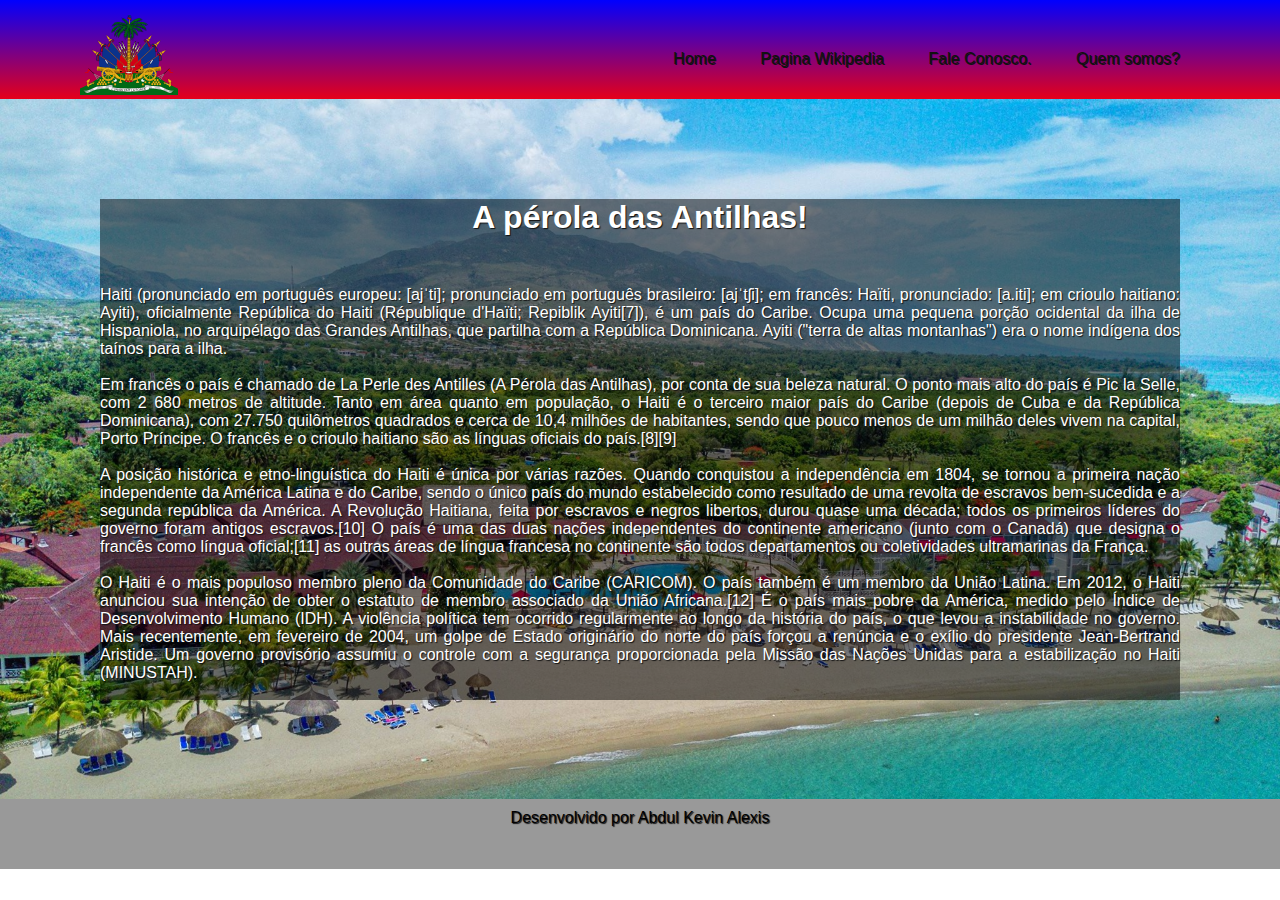
<file: index.html>
<!DOCTYPE html>
												<html lang"pt-br">
												 
												    <head>
												    	<link rel="stylesheet" type="text/css" href="style.css">
														 <meta charset="utf-8">
														<title>Haiti</title>
												 
												    </head>

												    
												    <body>
												    	
												    		<header>
												    			<div class="container"> 
												    				<div id="emblema">
												    					
												    					<a href="https://lildiop2.github.io/haitipaginaweb.github.io/"><img src="emblema.svg" height="80px"></a>
												    				</div>
												    			<div id="menu">
												    				<a href="https://lildiop2.github.io/haitipaginaweb.github.io/">Home</a>
												    				<a href="https://pt.wikipedia.org/wiki/Haiti" target="_blank">Pagina Wikipedia </a>
												    				<a href="#">Fale Conosco.</a>
												    				<a href="#">Quem somos?</a>
												    				
												    			</div>
												    			</div>
												    		<header>
												    		
															<div id="div_principal">
															<div class="efeito">
															 <div class="container">
																
																<h1>A pérola das Antilhas!</h1>

		<p>
								        <p> Haiti (pronunciado em português europeu: [ajˈti]; pronunciado em português brasileiro: [ajˈtʃi]; em francês: Haïti, pronunciado: [a.iti]; em crioulo haitiano: Ayiti), oficialmente República do Haiti (République d'Haïti; Repiblik Ayiti[7]), é um país do Caribe. Ocupa uma pequena porção ocidental da ilha de Hispaniola, no arquipélago das Grandes Antilhas, que partilha com a República Dominicana. Ayiti ("terra de altas montanhas") era o nome indígena dos taínos para a ilha. <p>
								        	<br>

										<p> Em francês o país é chamado de La Perle des Antilles (A Pérola das Antilhas), por conta de sua beleza natural. O ponto mais alto do país é Pic la Selle, com 2 680 metros de altitude. Tanto em área quanto em população, o Haiti é o terceiro maior país do Caribe (depois de Cuba e da República Dominicana), com 27.750 quilômetros quadrados e cerca de 10,4 milhões de habitantes, sendo que pouco menos de um milhão deles vivem na capital, Porto Príncipe. O francês e o crioulo haitiano são as línguas oficiais do país.[8][9]<p>
											<br>

										<p>A posição histórica e etno-linguística do Haiti é única por várias razões. Quando conquistou a independência em 1804, se tornou a primeira nação independente da América Latina e do Caribe, sendo o único país do mundo estabelecido como resultado de uma revolta de escravos bem-sucedida e a segunda república da América. A Revolução Haitiana, feita por escravos e negros libertos, durou quase uma década; todos os primeiros líderes do governo foram antigos escravos.[10] O país é uma das duas nações independentes do continente americano (junto com o Canadá) que designa o francês como língua oficial;[11] as outras áreas de língua francesa no continente são todos departamentos ou coletividades ultramarinas da França.<p>
											<br>
										<!--Tag para inserir comentarios -->
										<p>O Haiti é o mais populoso membro pleno da Comunidade do Caribe (CARICOM). O país também é um membro da União Latina. Em 2012, o Haiti anunciou sua intenção de obter o estatuto de membro associado da União Africana.[12] É o país mais pobre da América, medido pelo Índice de Desenvolvimento Humano (IDH). A violência política tem ocorrido regularmente ao longo da história do país, o que levou a instabilidade no governo. Mais recentemente, em fevereiro de 2004, um golpe de Estado originário do norte do país forçou a renúncia e o exílio do presidente Jean-Bertrand Aristide. Um governo provisório assumiu o controle com a segurança proporcionada pela Missão das Nações Unidas para a estabilização no Haiti (MINUSTAH).<p>
											<br>
								        </p>

															</div>
															</div>
														</div>


												    	
												    		<footer>
												
												    			<div id="div_footer">Desenvolvido por Abdul Kevin Alexis</div>
												    		</footer>


												    	
												    </body>
												  
												

												</html>
</file>
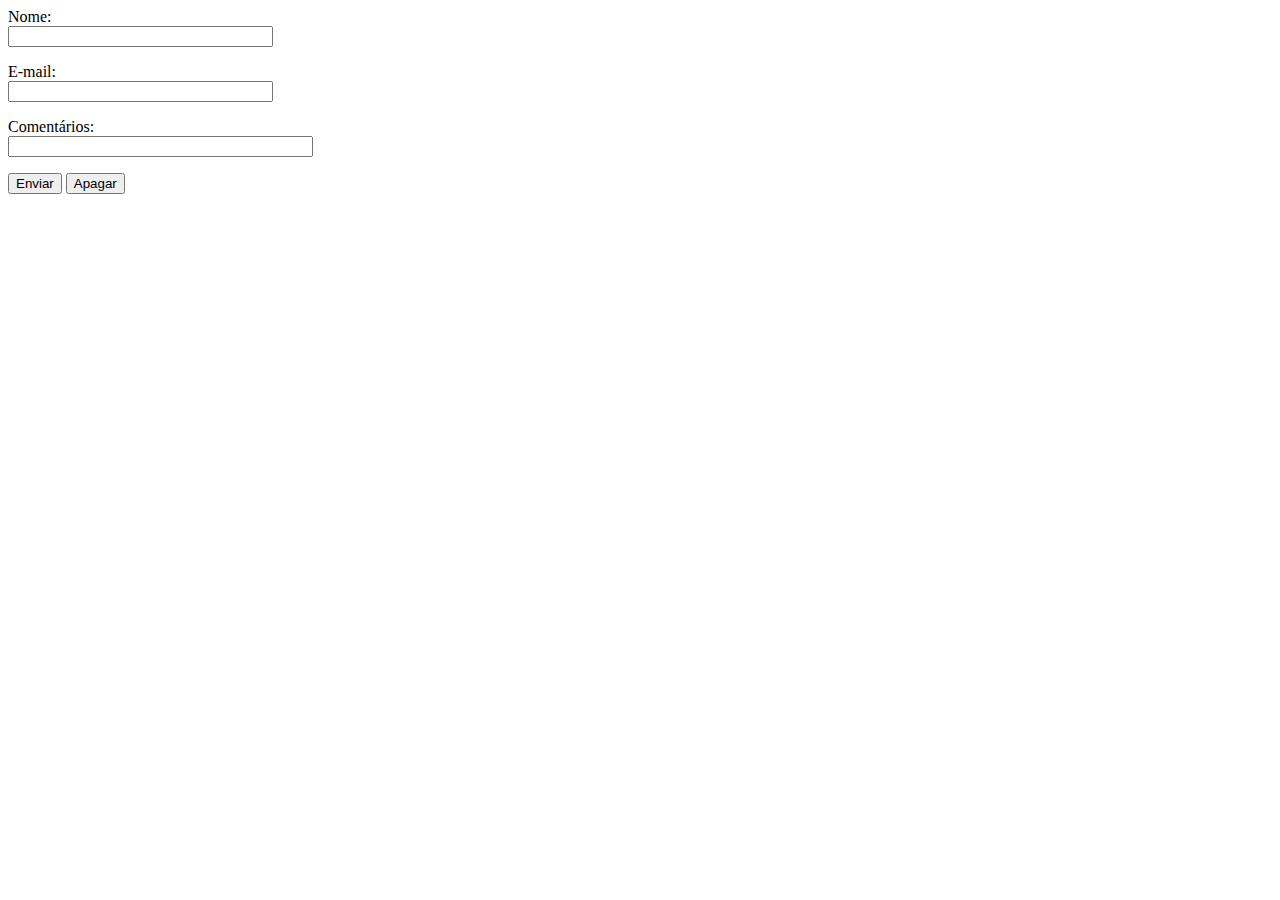
<file: contato.html>
<html>
<head><meta charset="UTF-8"></head>
<form action="http://formmail.kinghost.net/formmail.cgi" method="POST"> 
 <input type="hidden" name="recipient" value="testeiseuemail@gmail.com"> <!-- Pode ser qualquer endereço de email -->
 <input type="hidden" name="redirect" value="http://seudominio"> <!-- Após o envio, o usuário será redirecionado para a página configurada aqui -->
 <input type="hidden" name="subject" value="teste de assunto">  <!-- Assunto da mensagem -->
 <input type="hidden" name="email" value="email@doseudominio">   <!-- Deve ser uma conta de email ativa em seu domínio -->
 
 <p> 
 Nome:<br /> 
 <input type="text" size="30" name="nome"> 
 </p>   
 
 <p>
 E-mail:<br /> 
 <input type="text" size="30" name="replyto"> 
 </p>   
 
 <p> 
 Comentários:<br /> 
 <input type="text" size="35" name="Comentarios"> 
 </p>   
 
 <p> 
 <input type="submit" name="BTEnvia" value="Enviar"> 
 <input type="reset" name="BTApaga" value="Apagar"> </p> 
 </form>
 
</html>
</file>
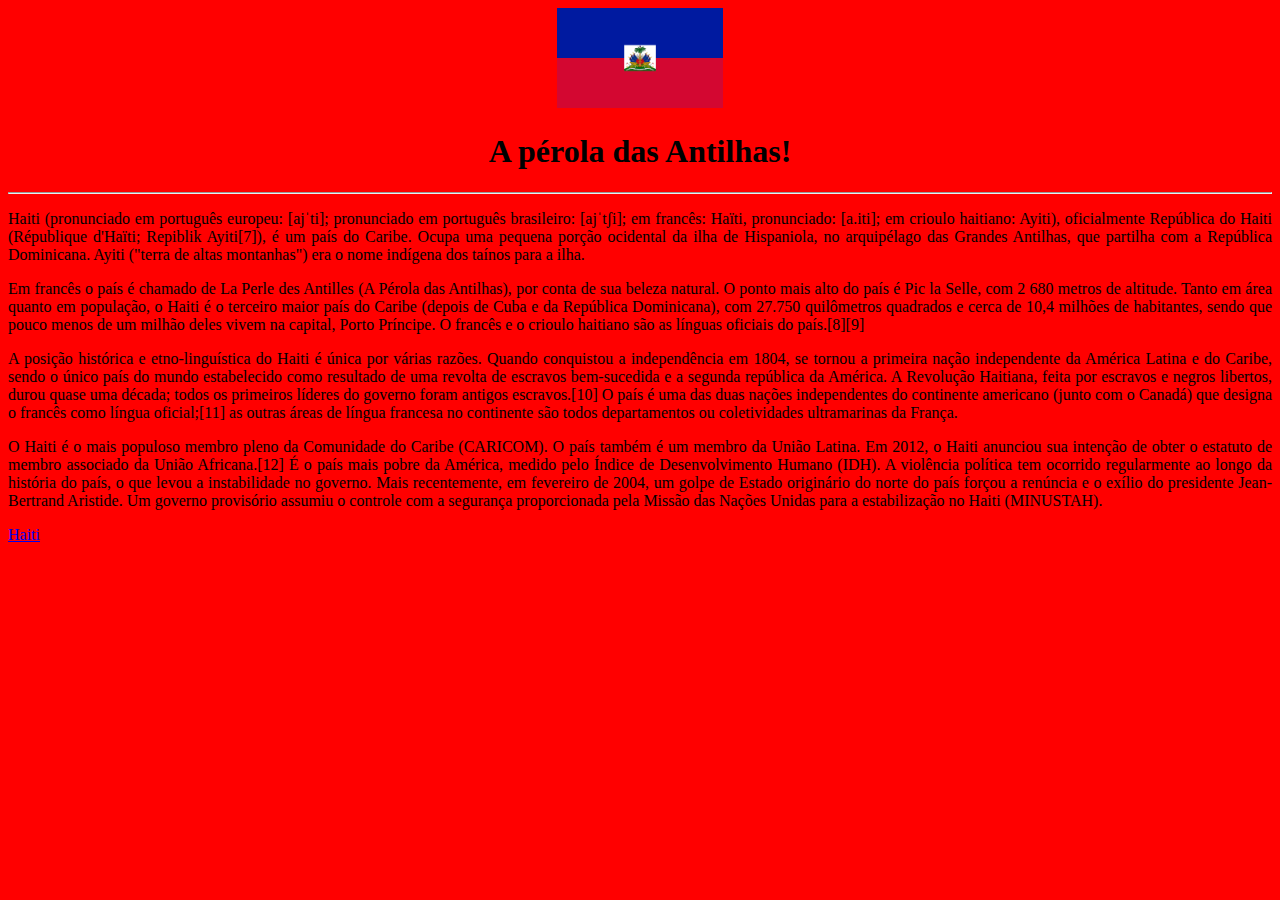
<file: haiti_apresentacao.html>
<!DOCTYPE html>
		<html lang"pt-br">
		 
		    <head>
		 <meta charset="utf-8">

		        <title>Haiti</title>
		 
		    </head>
		    <div>
		    <body>
		    	<center>
		    		<img src="bandeira_haiti.png" height="100px">
		    	</center>
		    	

		    	<style> body{
		    		background-color: red;
		    		<!--color: blue;-->
		    	}
		    </style>
		 
		        <h1 style="text-align: center;">A pérola das Antilhas!</h1>
		        <hr>
		        <p>
		        <p style="text-align: justify;"> Haiti (pronunciado em português europeu: [ajˈti]; pronunciado em português brasileiro: [ajˈtʃi]; em francês: Haïti, pronunciado: [a.iti]; em crioulo haitiano: Ayiti), oficialmente República do Haiti (République d'Haïti; Repiblik Ayiti[7]), é um país do Caribe. Ocupa uma pequena porção ocidental da ilha de Hispaniola, no arquipélago das Grandes Antilhas, que partilha com a República Dominicana. Ayiti ("terra de altas montanhas") era o nome indígena dos taínos para a ilha. <p>

	<p style="text-align: justify;"> Em francês o país é chamado de La Perle des Antilles (A Pérola das Antilhas), por conta de sua beleza natural. O ponto mais alto do país é Pic la Selle, com 2 680 metros de altitude. Tanto em área quanto em população, o Haiti é o terceiro maior país do Caribe (depois de Cuba e da República Dominicana), com 27.750 quilômetros quadrados e cerca de 10,4 milhões de habitantes, sendo que pouco menos de um milhão deles vivem na capital, Porto Príncipe. O francês e o crioulo haitiano são as línguas oficiais do país.[8][9]<p>

	<p style="text-align: justify;">A posição histórica e etno-linguística do Haiti é única por várias razões. Quando conquistou a independência em 1804, se tornou a primeira nação independente da América Latina e do Caribe, sendo o único país do mundo estabelecido como resultado de uma revolta de escravos bem-sucedida e a segunda república da América. A Revolução Haitiana, feita por escravos e negros libertos, durou quase uma década; todos os primeiros líderes do governo foram antigos escravos.[10] O país é uma das duas nações independentes do continente americano (junto com o Canadá) que designa o francês como língua oficial;[11] as outras áreas de língua francesa no continente são todos departamentos ou coletividades ultramarinas da França.<p>
	<!--Tag para inserir comentarios -->
	<p style="text-align: justify;">O Haiti é o mais populoso membro pleno da Comunidade do Caribe (CARICOM). O país também é um membro da União Latina. Em 2012, o Haiti anunciou sua intenção de obter o estatuto de membro associado da União Africana.[12] É o país mais pobre da América, medido pelo Índice de Desenvolvimento Humano (IDH). A violência política tem ocorrido regularmente ao longo da história do país, o que levou a instabilidade no governo. Mais recentemente, em fevereiro de 2004, um golpe de Estado originário do norte do país forçou a renúncia e o exílio do presidente Jean-Bertrand Aristide. Um governo provisório assumiu o controle com a segurança proporcionada pela Missão das Nações Unidas para a estabilização no Haiti (MINUSTAH).<p>
		        </p>

		    
		    </body>
		    </div>
		 
		 <footer>
		    	<a href="https://pt.wikipedia.org/wiki/Haiti" target="_blank">Haiti </a>
		    </footer>

		</html>
</file>
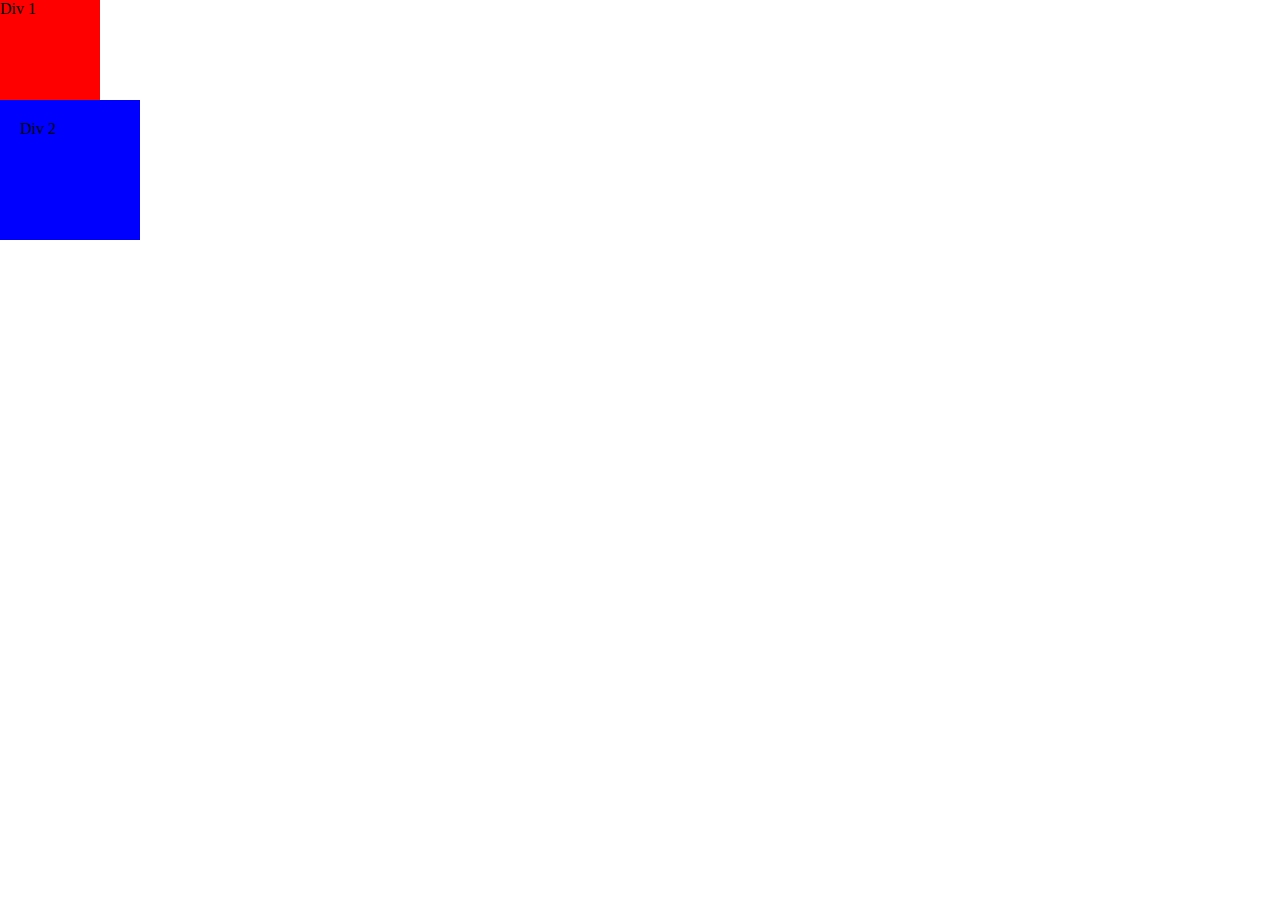
<file: teste.html>
<!doctype html>
<html>
<head>
	<style>
		*{ 
			margin:0; 
			padding:0;
		}
		#div1{
			background-color: red;
                        width: 100px;
			height: 100px;
		}
		#div2{
			background-color: blue;
                      width: 100px;
			height: 100px;
			padding: 20px;
		}
	</style>
</head>
<body>
	<div id="div1">Div 1</div>
	<div id="div2">Div 2</div>
</body>
</html>
</file>
<file: style.css>
/* Meu primeiro arquivo css
						Regra basica

						seletor{
							propriedade:valor;
							proriedade2:valor2;
							
						}
						*/
						/*TAGS*/
						*{ 
							font-family: Helvetica, Arial;
							margin:0; 
							padding:0;
						}
						header{

							background-color: #999999;
							height: 110px;
							background-image: -moz-linear-gradient(blue, red);
							background-image: -webkit-linear-gradient(blue, red);
							
						}


						body{
							text-shadow: 1px 1px 1px #111111;
							/*background-image: url('fundo_branco2.jpg');*/
						}
						

						

						

						footer{
							clear: both;
							height: 50px;
							background-color: #999999;
							padding: 10px;
							text-shadow: 1px 1px 1px #111111;
						}

						h1{
							text-shadow: 1px 1px 1px #111111;
							text-align: center;
							margin: 0 0 50px 0;
						}

						p{
							text-align: justify;
						}

						/*IDs*/
						#div_principal{
							background-image: url('decameron.jpeg');
							background-size: 100%;
							height: 500px;
							padding: 100px;
							color: white;
							clear: both;
							
						}
				
						#div_footer{
							text-shadow: 1px 1px 1px #111111;
							text-align: center;
						}

						#emblema{
							margin-left: 80px;
							margin-top: 15px;
							float: left;
						}
						
						#menu{
							margin-right: 80px;
							margin-top: 50px;
							float: right;
						}

						#menu a{
							padding: 50px 20px 32px;

							text-decoration: none;
							color: #111;
							text-shadow: 1px 1px #111111;
						}

						#menu a:hover{
							background-color: #111;
							color: #999999;
						}
						/*class */
						.container{
							width: 960px
							margin: 0 auto;
							

						}

						.efeito{
							background-color: rgba(0,0,0,0.5);
						}
</file>
